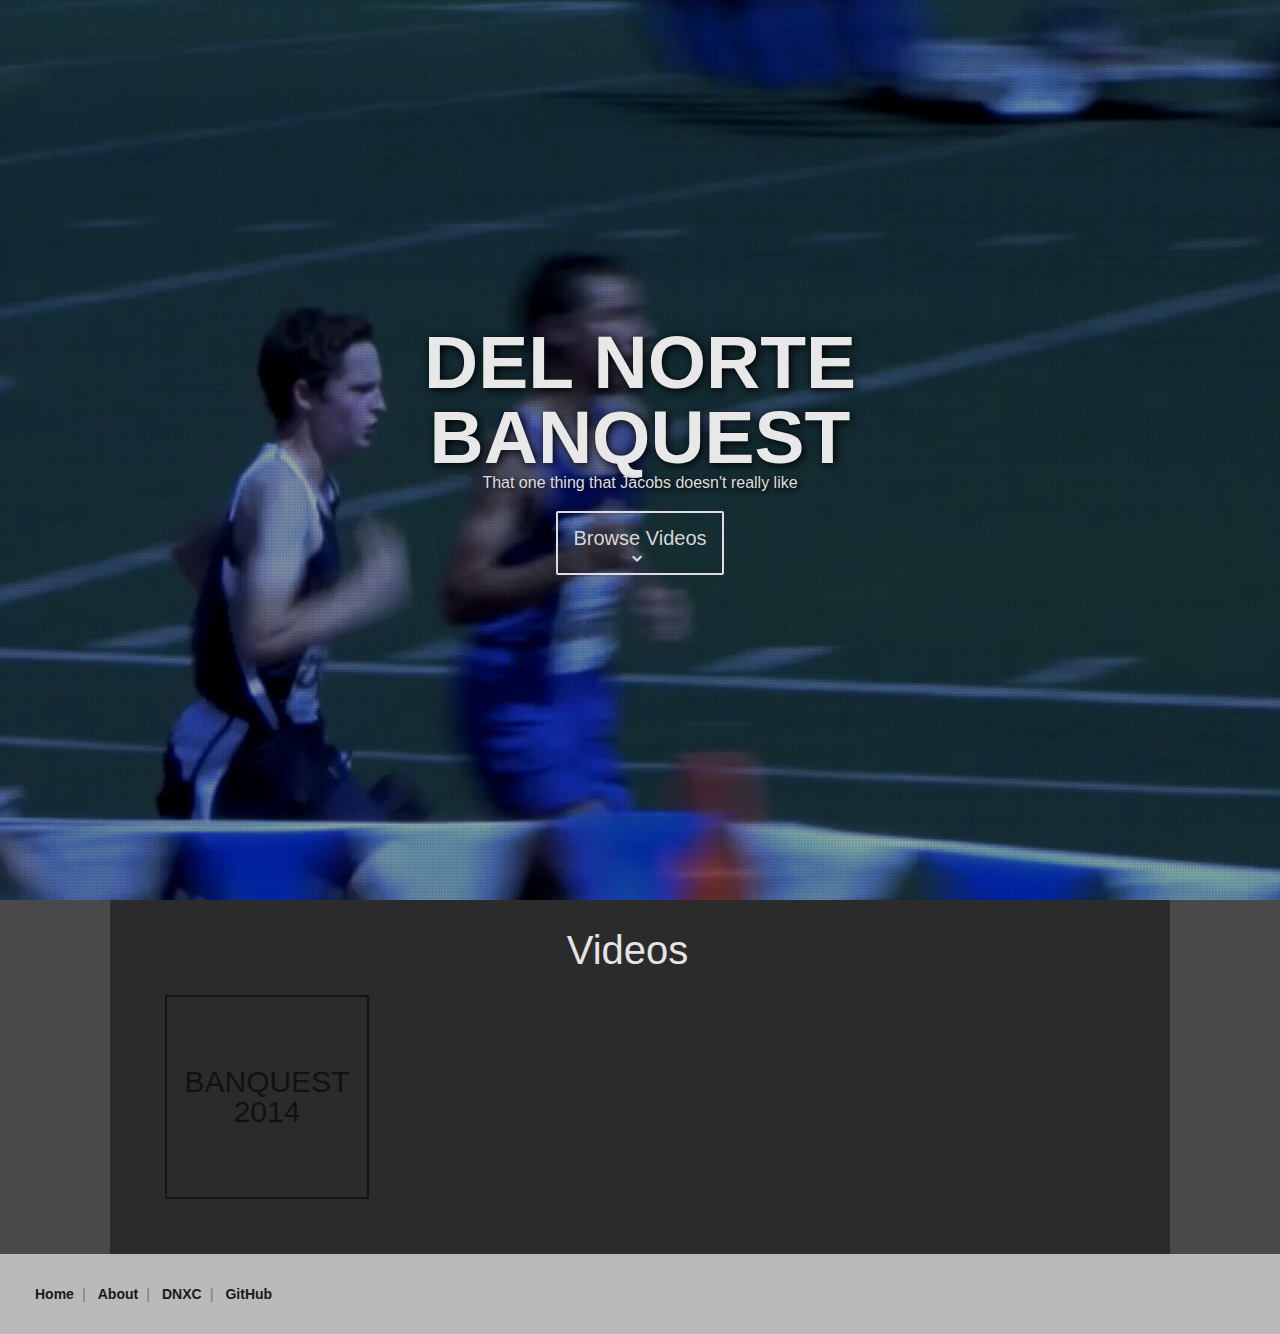
<file: index.html>
<!DOCTYPE html>
<html>
    <head>
        <meta charset="utf-8">
        <title>DNXC Banquest</title>
        <link rel="icon" type="image/png" href="/img/favicon.png">
        <link rel="stylesheet" href="/css/octicons.min.css">
        <link rel="stylesheet" href="/css/normalize.min.css">
        <link rel="stylesheet" href="style.min.css">
        <script type = "text/javascript" src="https://ajax.googleapis.com/ajax/libs/jquery/3.1.0/jquery.min.js"></script>
        <script type = "text/javascript" src="js/scroller.js"></script>
        <script>
            $(document).ready(function() {
                initScrollerButton();
            });
        </script>
    </head>
    <body>
        <div class="landing-section">
            <div class="no-bg-video"></div>
            <div class="bg-video">
                <video loop autoplay poster="img/bg-video-poster.jpg">
                    <source src="https://dl.dropboxusercontent.com/s/e0qsj83n2p4gf5d/bg-video.webm" type"video/webm">
                    <source src="https://dl.dropboxusercontent.com/s/g0dc9mubb191q94/bg-video.mp4?dl=0" type"video/mp4">
                </video>
            </div>
            <div class="mesh-overlay"></div>
            <div class="centerpiece">
                <h1>DEL NORTE BANQUEST</h1>
                <p class="caption">That one thing that Jacobs doesn't really like</p>
                <a class="btn" id="browse-videos-button" href="#video-list">
                    Browse Videos<br>
                    <span class="octicon octicon-chevron-down"></span>
                </a>
            </div>
        </div>
        <div class="video-list-section">
            <div class="video-list" id="video-list">
                <h2>Videos</h2>
                <a href="/banquests/2014" class="video-link">
                    <p>BANQUEST 2014</p>
                </a>
            </div>
        </div>
        <div class="footer">
            <div class="footer-links">
                <li><a href="/">Home</a></li>
                <li><a href="/about.html">About</a></li>
                <li><a target="_blank" href="http://www.delnortenighthawks.com/apps/pages/index.jsp?uREC_ID=153797&type=d&pREC_ID=331210">DNXC</a></li>
                <li><a target="_blank" href="https://github.com/dnxc/dnxc.github.io">GitHub</a></li>
            </div>
        </div>
    </body>
</html>
</file>
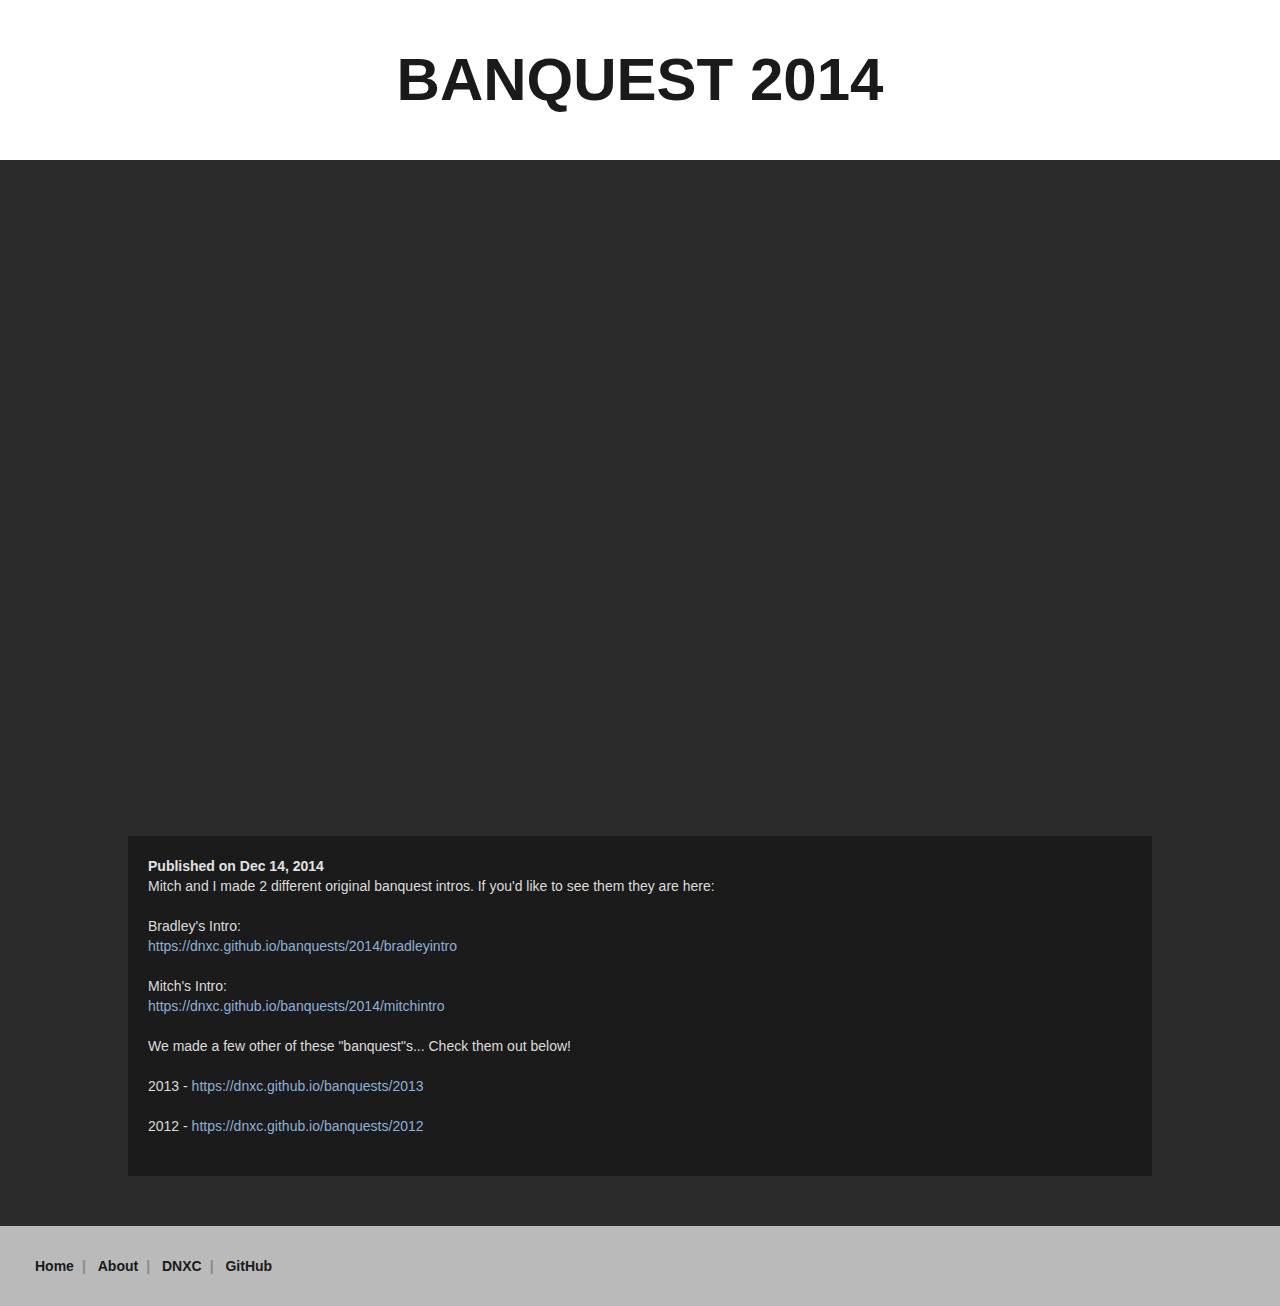
<file: banquests/2014/index.html>
<!DOCTYPE html>
<html>
    <head>
        <meta charset="utf-8">
        <title>Banquest 2014</title>
        <link rel="stylesheet" href="/css/normalize.min.css">
        <link rel="stylesheet" href="/banquests/style.min.css">
    </head>
    <body>
        <h1>BANQUEST 2014</h1>
        <div class="container">
            <div class="banquest-video">
                <iframe width="1024" height="576" src="https://www.youtube.com/embed/B3FcuRJkUZU" frameborder="0" allowfullscreen></iframe>
            </div>
            <div class="description">
                <div class="desc-box">
                    <p class="date">
                        Published on Dec 14, 2014
                    </p>
                    <pre class="desc-text">
Mitch and I made 2 different original banquest intros. If you'd like to see them they are here:

Bradley's Intro:
<a href="https://dnxc.github.io/banquests/2014/bradleyintro">https://dnxc.github.io/banquests/2014/bradleyintro</a>

Mitch's Intro:
<a href="https://dnxc.github.io/banquests/2014/mitchintro">https://dnxc.github.io/banquests/2014/mitchintro</a>

We made a few other of these "banquest"s... Check them out below!

2013 - <a href="https://dnxc.github.io/banquests/2013">https://dnxc.github.io/banquests/2013</a>

2012 - <a href="https://dnxc.github.io/banquests/2012">https://dnxc.github.io/banquests/2012</a>
                    </pre>
                </div>
            </div>
        </div>
        <div class="footer">
            <div class="footer-links">
                <li><a href="/">Home</a></li>
                <li><a href="/about.html">About</a></li>
                <li><a target="_blank" href="http://www.delnortenighthawks.com/apps/pages/index.jsp?uREC_ID=153797&type=d&pREC_ID=331210">DNXC</a></li>
                <li><a target="_blank" href="https://github.com/dnxc/dnxc.github.io">GitHub</a></li>
            </div>
        </div>
    </body>
</html>
</file>
<file: css/octicons.min.css>
@font-face{font-family:"Octicons";src:url("../icon/octicons.eot?ef21c39f0ca9b1b5116e5eb7ac5eabe6");src:url("../icon/octicons.eot?#iefix") format("embedded-opentype"),url("../icon/octicons.woff2?ef21c39f0ca9b1b5116e5eb7ac5eabe6") format("woff2"),url("../icon/octicons.woff?ef21c39f0ca9b1b5116e5eb7ac5eabe6") format("woff"),url("../icon/octicons.ttf?ef21c39f0ca9b1b5116e5eb7ac5eabe6") format("truetype"),url("../icon/octicons.svg?ef21c39f0ca9b1b5116e5eb7ac5eabe6#octicons") format("svg");font-weight:normal;font-style:normal}.octicon,.mega-octicon{font:normal normal normal 16px/1 Octicons;display:inline-block;text-decoration:none;text-rendering:auto;-webkit-font-smoothing:antialiased;-moz-osx-font-smoothing:grayscale;-webkit-user-select:none;-ms-user-select:none;user-select:none;speak:none}.mega-octicon{font-size:32px}.octicon-alert:before{content:"\f02d"}.octicon-arrow-down:before{content:"\f03f"}.octicon-arrow-left:before{content:"\f040"}.octicon-arrow-right:before{content:"\f03e"}.octicon-arrow-small-down:before{content:"\f0a0"}.octicon-arrow-small-left:before{content:"\f0a1"}.octicon-arrow-small-right:before{content:"\f071"}.octicon-arrow-small-up:before{content:"\f09f"}.octicon-arrow-up:before{content:"\f03d"}.octicon-beaker:before{content:"\f0dd"}.octicon-bell:before{content:"\f0de"}.octicon-bold:before{content:"\f0e2"}.octicon-book:before{content:"\f007"}.octicon-bookmark:before{content:"\f07b"}.octicon-briefcase:before{content:"\f0d3"}.octicon-broadcast:before{content:"\f048"}.octicon-browser:before{content:"\f0c5"}.octicon-bug:before{content:"\f091"}.octicon-calendar:before{content:"\f068"}.octicon-check:before{content:"\f03a"}.octicon-checklist:before{content:"\f076"}.octicon-chevron-down:before{content:"\f0a3"}.octicon-chevron-left:before{content:"\f0a4"}.octicon-chevron-right:before{content:"\f078"}.octicon-chevron-up:before{content:"\f0a2"}.octicon-circle-slash:before{content:"\f084"}.octicon-circuit-board:before{content:"\f0d6"}.octicon-clippy:before{content:"\f035"}.octicon-clock:before{content:"\f046"}.octicon-cloud-download:before{content:"\f00b"}.octicon-cloud-upload:before{content:"\f00c"}.octicon-code:before{content:"\f05f"}.octicon-comment-discussion:before{content:"\f04f"}.octicon-comment:before{content:"\f02b"}.octicon-credit-card:before{content:"\f045"}.octicon-dash:before{content:"\f0ca"}.octicon-dashboard:before{content:"\f07d"}.octicon-database:before{content:"\f096"}.octicon-desktop-download:before{content:"\f0dc"}.octicon-device-camera-video:before{content:"\f057"}.octicon-device-camera:before{content:"\f056"}.octicon-device-desktop:before{content:"\f27c"}.octicon-device-mobile:before{content:"\f038"}.octicon-diff-added:before{content:"\f06b"}.octicon-diff-ignored:before{content:"\f099"}.octicon-diff-modified:before{content:"\f06d"}.octicon-diff-removed:before{content:"\f06c"}.octicon-diff-renamed:before{content:"\f06e"}.octicon-diff:before{content:"\f04d"}.octicon-ellipses:before{content:"\f101"}.octicon-ellipsis:before{content:"\f09a"}.octicon-eye:before{content:"\f04e"}.octicon-file-binary:before{content:"\f094"}.octicon-file-code:before{content:"\f010"}.octicon-file-directory:before{content:"\f016"}.octicon-file-media:before{content:"\f012"}.octicon-file-pdf:before{content:"\f014"}.octicon-file-submodule:before{content:"\f017"}.octicon-file-symlink-directory:before{content:"\f0b1"}.octicon-file-symlink-file:before{content:"\f0b0"}.octicon-file-text:before{content:"\f011"}.octicon-file-zip:before{content:"\f013"}.octicon-file:before{content:"\f102"}.octicon-flame:before{content:"\f0d2"}.octicon-fold:before{content:"\f0cc"}.octicon-gear:before{content:"\f02f"}.octicon-gift:before{content:"\f042"}.octicon-gist-secret:before{content:"\f08c"}.octicon-gist:before{content:"\f00e"}.octicon-git-branch:before{content:"\f020"}.octicon-git-commit:before{content:"\f01f"}.octicon-git-compare:before{content:"\f0ac"}.octicon-git-merge:before{content:"\f023"}.octicon-git-pull-request:before{content:"\f009"}.octicon-globe:before{content:"\f0b6"}.octicon-grabber:before{content:"\f103"}.octicon-graph:before{content:"\f043"}.octicon-heart:before{content:"\2665"}.octicon-history:before{content:"\f07e"}.octicon-home:before{content:"\f08d"}.octicon-horizontal-rule:before{content:"\f070"}.octicon-hubot:before{content:"\f09d"}.octicon-inbox:before{content:"\f0cf"}.octicon-info:before{content:"\f059"}.octicon-issue-closed:before{content:"\f028"}.octicon-issue-opened:before{content:"\f026"}.octicon-issue-reopened:before{content:"\f027"}.octicon-italic:before{content:"\f0e4"}.octicon-jersey:before{content:"\f019"}.octicon-key:before{content:"\f049"}.octicon-keyboard:before{content:"\f00d"}.octicon-law:before{content:"\f0d8"}.octicon-light-bulb:before{content:"\f000"}.octicon-link-external:before{content:"\f07f"}.octicon-link:before{content:"\f05c"}.octicon-list-ordered:before{content:"\f062"}.octicon-list-unordered:before{content:"\f061"}.octicon-location:before{content:"\f060"}.octicon-lock:before{content:"\f06a"}.octicon-logo-gist:before{content:"\f0ad"}.octicon-logo-github:before{content:"\f092"}.octicon-mail-read:before{content:"\f03c"}.octicon-mail-reply:before{content:"\f051"}.octicon-mail:before{content:"\f03b"}.octicon-mark-github:before{content:"\f00a"}.octicon-markdown:before{content:"\f0c9"}.octicon-megaphone:before{content:"\f077"}.octicon-mention:before{content:"\f0be"}.octicon-milestone:before{content:"\f075"}.octicon-mirror:before{content:"\f024"}.octicon-mortar-board:before{content:"\f0d7"}.octicon-mute:before{content:"\f080"}.octicon-no-newline:before{content:"\f09c"}.octicon-octoface:before{content:"\f008"}.octicon-organization:before{content:"\f037"}.octicon-package:before{content:"\f0c4"}.octicon-paintcan:before{content:"\f0d1"}.octicon-pencil:before{content:"\f058"}.octicon-person:before{content:"\f018"}.octicon-pin:before{content:"\f041"}.octicon-plug:before{content:"\f0d4"}.octicon-plus-small:before{content:"\f104"}.octicon-plus:before{content:"\f05d"}.octicon-primitive-dot:before{content:"\f052"}.octicon-primitive-square:before{content:"\f053"}.octicon-pulse:before{content:"\f085"}.octicon-question:before{content:"\f02c"}.octicon-quote:before{content:"\f063"}.octicon-radio-tower:before{content:"\f030"}.octicon-reply:before{content:"\f105"}.octicon-repo-clone:before{content:"\f04c"}.octicon-repo-force-push:before{content:"\f04a"}.octicon-repo-forked:before{content:"\f002"}.octicon-repo-pull:before{content:"\f006"}.octicon-repo-push:before{content:"\f005"}.octicon-repo:before{content:"\f001"}.octicon-rocket:before{content:"\f033"}.octicon-rss:before{content:"\f034"}.octicon-ruby:before{content:"\f047"}.octicon-search:before{content:"\f02e"}.octicon-server:before{content:"\f097"}.octicon-settings:before{content:"\f07c"}.octicon-shield:before{content:"\f0e1"}.octicon-sign-in:before{content:"\f036"}.octicon-sign-out:before{content:"\f032"}.octicon-smiley:before{content:"\f0e7"}.octicon-squirrel:before{content:"\f0b2"}.octicon-star:before{content:"\f02a"}.octicon-stop:before{content:"\f08f"}.octicon-sync:before{content:"\f087"}.octicon-tag:before{content:"\f015"}.octicon-tasklist:before{content:"\f0e5"}.octicon-telescope:before{content:"\f088"}.octicon-terminal:before{content:"\f0c8"}.octicon-text-size:before{content:"\f0e3"}.octicon-three-bars:before{content:"\f05e"}.octicon-thumbsdown:before{content:"\f0db"}.octicon-thumbsup:before{content:"\f0da"}.octicon-tools:before{content:"\f031"}.octicon-trashcan:before{content:"\f0d0"}.octicon-triangle-down:before{content:"\f05b"}.octicon-triangle-left:before{content:"\f044"}.octicon-triangle-right:before{content:"\f05a"}.octicon-triangle-up:before{content:"\f0aa"}.octicon-unfold:before{content:"\f039"}.octicon-unmute:before{content:"\f0ba"}.octicon-unverified:before{content:"\f0e8"}.octicon-verified:before{content:"\f0e6"}.octicon-versions:before{content:"\f064"}.octicon-watch:before{content:"\f0e0"}.octicon-x:before{content:"\f081"}.octicon-zap:before{content:"\26a1"}
</file>
<file: style.min.css>
/*! Del Norte Banquest Website | MIT License | https://github.com/dnxc/dnxc.github.io */body{font-family:"Helvetica Neue",Helvetica,Arial,sans-serif;font-size:14px;color:#1a1a1a;line-height:1;height:100%;margin:0}h1{color:#e8e8e8;font-size:75px;font-weight:700;cursor:default;margin:25px 0 0 0;text-shadow:2px 2px 10px #000}h2{color:#e4e4e4;font-size:40px;font-weight:100;text-align:center;cursor:default;margin:0 25px 0 0}p{margin:0 0 10px 0}.caption{font-size:16px;color:#ddd;text-shadow:2px 2px 5px #000}::selection{color:#98beff;background:#181818}a{color:#1a1a1a;text-decoration:none;transition:color .15s}a:hover,a:active{color:#98beff}video{position:absolute;top:50%;left:50%;min-height:100%;min-width:100%;-webkit-transform:translate(-50%,-50%);-ms-transform:translate(-50%,-50%);transform:translate(-50%,-50%);vertical-align:baseline;object-fit:contain;-webkit-filter:contrast(130%)}.video-link,.btn{background:0;border-radius:2px;display:inline-block;margin:10px 10px;transition:width .5s,height .5s;transition:background .5s,color .5s,text-shadow .5s;cursor:pointer}.btn{color:#d7d7d7;font-size:20px;padding:15px 15px 5px 15px;border:2px solid #dedede}.btn:hover{background:#d7d7d7;text-decoration:none;color:#141414;text-shadow:0 1px #fff}.video-link p{margin:auto 0}.video-link{color:#111;display:flex;align-items:center;text-align:center;border:2px solid #131313;position:relative;height:200px;width:200px;font-size:30px;margin:25px 25px 25px 25px}.video-link:hover{background:#121212;text-decoration:none;color:#fff;text-shadow:0 1px #000016}.no-bg-video{background:url("/img/bg-video-poster.jpg") no-repeat;background-position:center top;background-size:cover;position:absolute;top:0;left:0;height:100%;width:100%}.mesh-overlay{top:0;left:0;right:0;bottom:0;position:absolute;background-color:rgba(0,0,0,0.3);background-image:url("/img/video-grid.png")}.landing-section{position:relative;height:100vh;top:0;left:0;right:0;bottom:0;overflow:hidden}.centerpiece{text-align:center;max-width:600px;height:300px;display:inline-block;position:absolute;left:0;right:0;top:0;bottom:0;margin:auto}.video-list-section{margin:0;width:100%;background-color:#494949}.video-list{padding:30px 30px;margin:0 auto;max-width:1000px;background-color:#2b2b2b}.footer{display:flex;align-items:center;height:80px;background-color:#bababa;position:relative;z-index:1}.footer-links{position:relative;margin:0 35px}.footer-links li{font-weight:bold;position:relative;display:inline-block;margin:0;cursor:default}.footer-links li:after{content:"|";margin:0 8px;opacity:.3}.footer-links li:last-child:after{content:"";margin:0}@media only screen and (max-device-width:425px),only screen and (max-width:400px){.bg-video{display:none}}
</file>
<file: banquests/style.min.css>
/*! Del Norte Banquest Website | MIT License | https://github.com/dnxc/dnxc.github.io */body{font-family:"Helvetica Neue",Helvetica,Arial,sans-serif;font-size:14px;color:#1a1a1a;line-height:1;height:100%;margin:0}h1{text-align:center;font-size:60px;font-weight:700;cursor:default;margin:50px 0;color:#1a1a1a}p{color:#1a1a1a}a{color:#1a1a1a;text-decoration:none;transition:color .15s}a:hover,a:active{color:#98beff}.container{margin:0 auto;background-color:#2b2b2b;padding:50px 0}.banquest-video{display:flex;justify-content:center;margin:0 0 50px 0}.description{display:flex;justify-content:center}.desc-box{background-color:#1b1b1b;width:984px;padding:20px}.date{font-size:14px;margin:0;font-weight:700;color:#e2e2e2;line-height:20px}.desc-text{color:#ddd;white-space:pre-wrap;margin:0;font-family:inherit;line-height:20px}.desc-text a{color:#8cb1d6;text-decoration:none;transition:color .15s}.desc-text a:hover,.desc-text a:active{color:#ddd}.footer{display:flex;align-items:center;height:80px;background-color:#bababa;position:relative;z-index:1}.footer-links{position:relative;margin:0 35px}.footer-links li{font-weight:bold;position:relative;display:inline-block;margin:0;cursor:default}.footer-links li:after{content:"|";margin:0 8px;opacity:.3}.footer-links li:last-child:after{content:"";margin:0}
</file>
